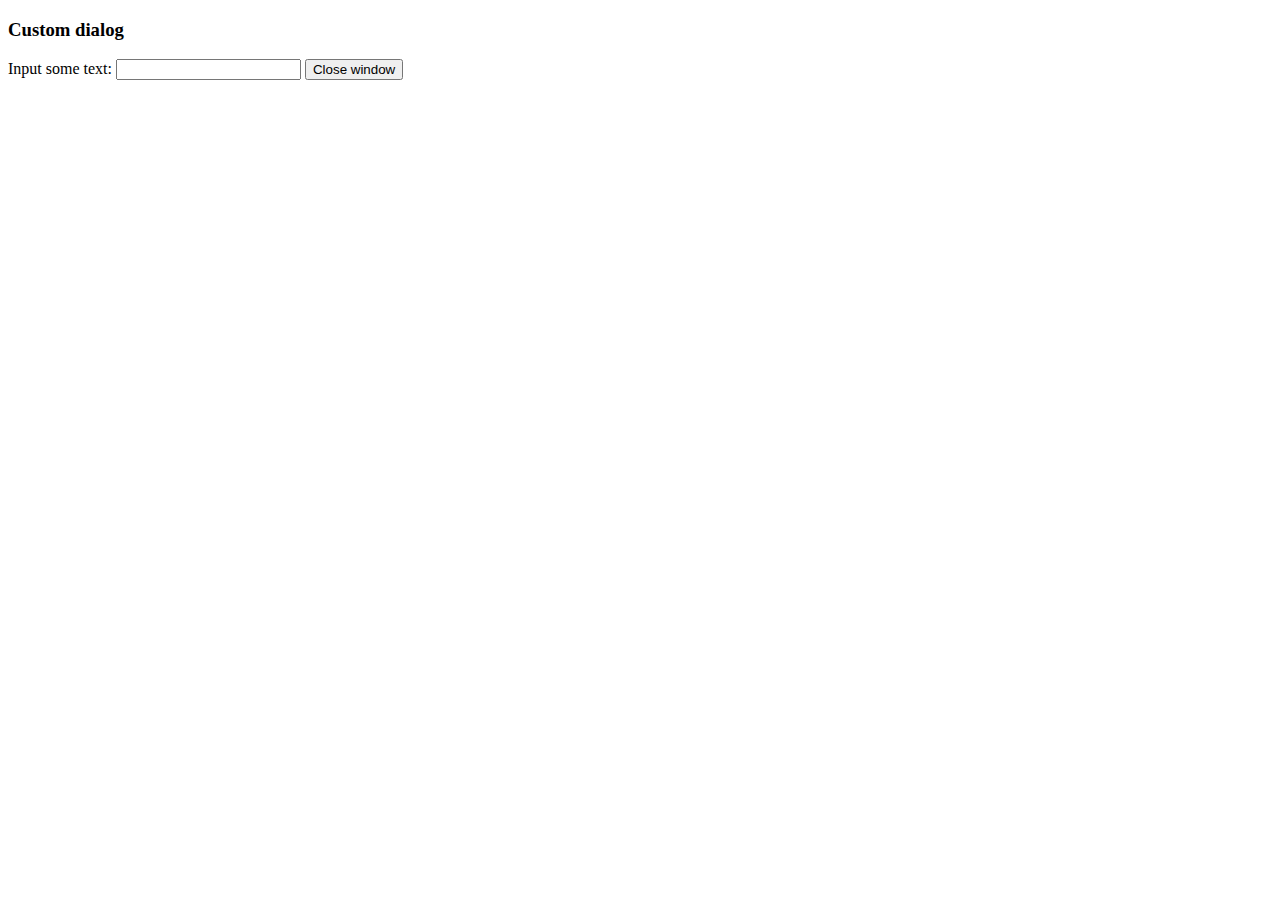
<file: assets/js/tinymce/plugins/example/dialog.html>
<!DOCTYPE html>
<html>
<body>
	<h3>Custom dialog</h3>
	Input some text: <input id="content">
	<button onclick="top.tinymce.activeEditor.windowManager.getWindows()[0].close();">Close window</button>
</body>
</html>
</file>
